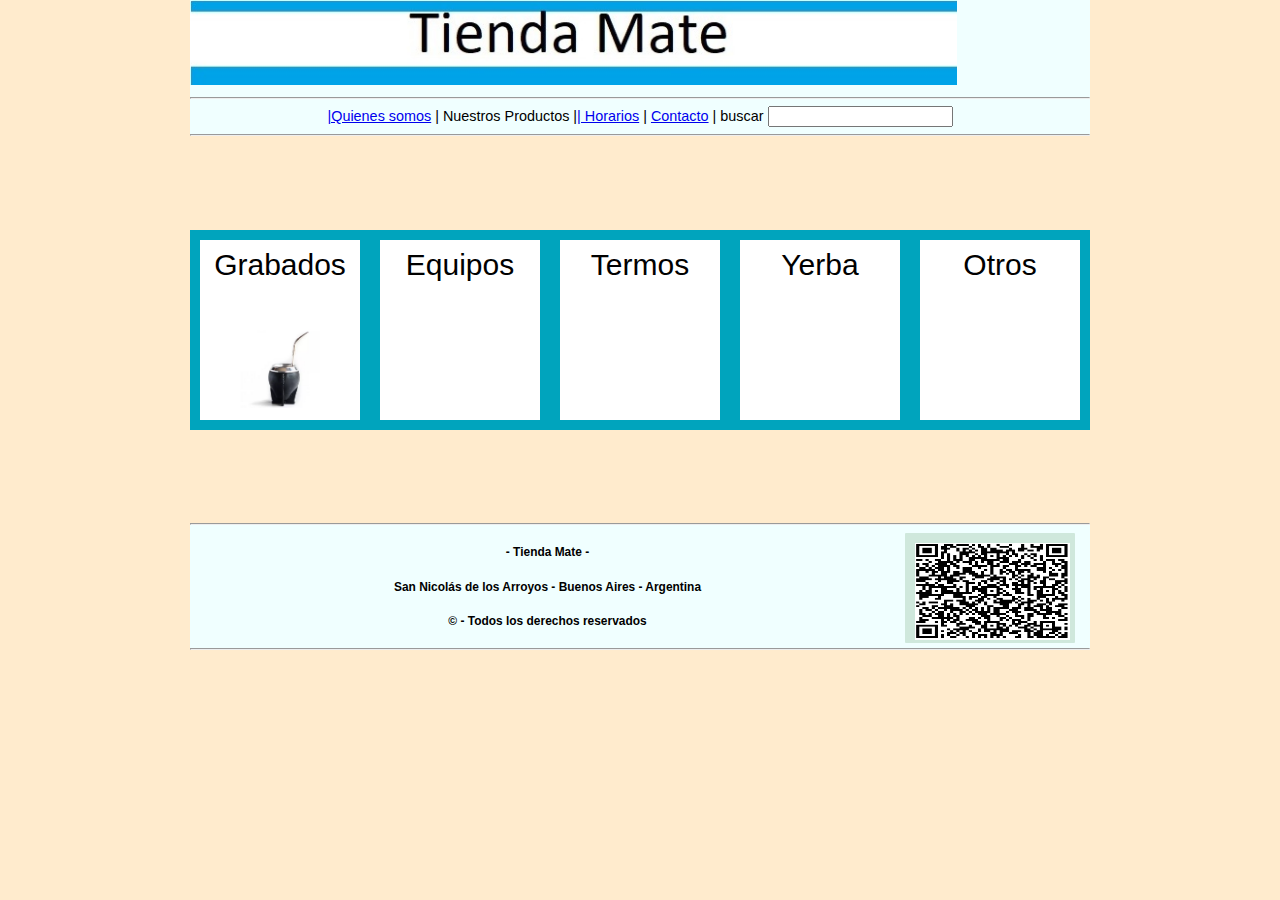
<file: index.html>
<!DOCTYPE html>

<html lang= "es">
  <meta charset="UTF-8">
<head>
  <title>-  Tienda Mate  -   San Nicolás</title>
  <link rel="stylesheet" href="style.css">
</head>
<body> 
  <header>
    <img src="images/cabeza.jpg" width="767" >
     
    
    <hr></hr>
    <nav class="menu">
      <center><a href= "paginasadicionales/quienes somos.html"> |Quienes somos</a> |  Nuestros Productos  |<a href="paginasadicionales/horarios.html">| Horarios</a> |  <a href="paginasadicionales/contacto.html">Contacto</a> | buscar <input type="search"></center> 
    </nav>


    <hr></hr>
  </header> 
    
  <br> 
  <br>
  <br>
  <br>
  <br>  
  <nav>
  <div class="variedades">

    <div colspan="1" align="center">Grabados  <img src="images/mate.jpg" width="80"></div>
    <br>
    <br>
    <div class="mates">Equipos</div>
    <br>
    <br>
    <div class="mates">Termos</div>
    <br>
    <br>
    <div class="mates">Yerba</div>
    <br>
    <br>
    <div class="mates">Otros</div>
 
  </div>
  </nav>
<br>
<br>
<br>
<br>
<br>
<footer>
  <hr></hr>
  <div class="caja" > <img src="images/qr.png" width="155" height="97"> </div>
<p> 
   <center>
   <h5>- Tienda Mate -</h5> 
   <h5>San Nicolás de los Arroyos - Buenos Aires - Argentina</h5>

   <h5>© - Todos los derechos reservados</h5>
   </center>
</p>  
<hr></hr>
</footer>
</body>
</html>
</file>
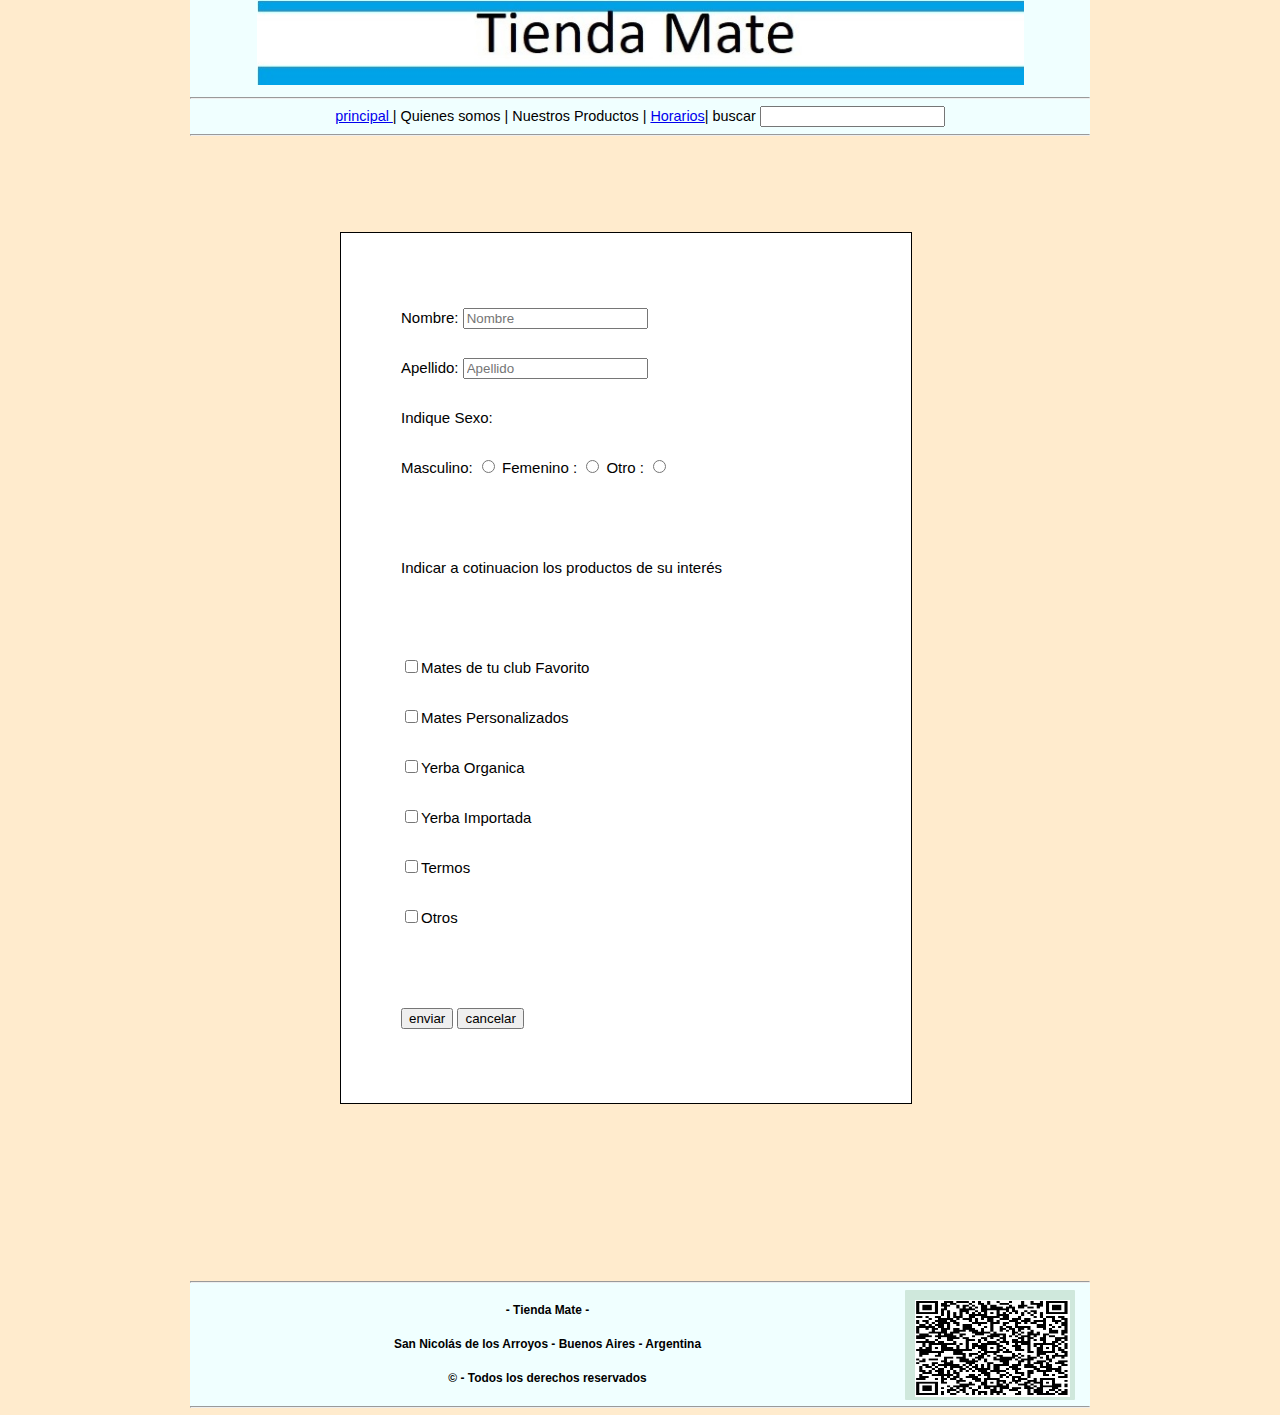
<file: paginasadicionales/contacto.html>
<!DOCTYPE html>
<head>
    <title>tienda mate - contacto </title>
    <link rel="stylesheet" href="../style.css">
</head>  
<body>
<header>
      <center><img src="../images/cabeza.jpg" width="767" ></center>
      <hr></hr>
      <center><a href= "../index.html">principal </a> | Quienes somos |  Nuestros Productos  |  <a href="horarios.html">Horarios</a>| buscar <input type="search"></center>
      <hr></hr>
</header>
<br>
<br>
<br>
<br>    
<main>
<form action="" method="">
    Nombre: <input type="text" name="nombre" placeholder="Nombre">
    <br>
    Apellido:  <input type="text" name="Apellido" placeholder="Apellido">
    <br>
    Indique Sexo: <br>
    Masculino: <input type="radio" name="sexo">
    Femenino : <input type="radio" name="sexo">
    Otro     : <input type="radio" name="sexo"><br>
<br>
    Indicar a cotinuacion los productos de su interés<br>
    <br>
  
    <input type="checkbox" name="politica">Mates de tu club Favorito<br>
    <input type="checkbox" name="politica">Mates Personalizados<br>
    <input type="checkbox" name="politica">Yerba Organica<br>
    <input type="checkbox" name="politica">Yerba Importada<br>
    <input type="checkbox" name="politica">Termos <br>
    <input type="checkbox" name="politica">Otros <br>
    <br>
    <input type="submit" value="enviar">
    <input type="reset" value="cancelar">
</form>
</main>
<br>
<br>
<br>
<br>
      <footer>
        <hr></hr>
        <div class="caja" > <img src="../images/qr.png" width="155" height="97"> </div>
        <p> 
        
           <center>
           <h5>- Tienda Mate -</h5> 
           <h5>San Nicolás de los Arroyos - Buenos Aires - Argentina</h5>
        
           <h5>© - Todos los derechos reservados</h5>
           </center>
        </p>  
        <hr></hr>
        </footer>
        </body>
        </html>
</file>
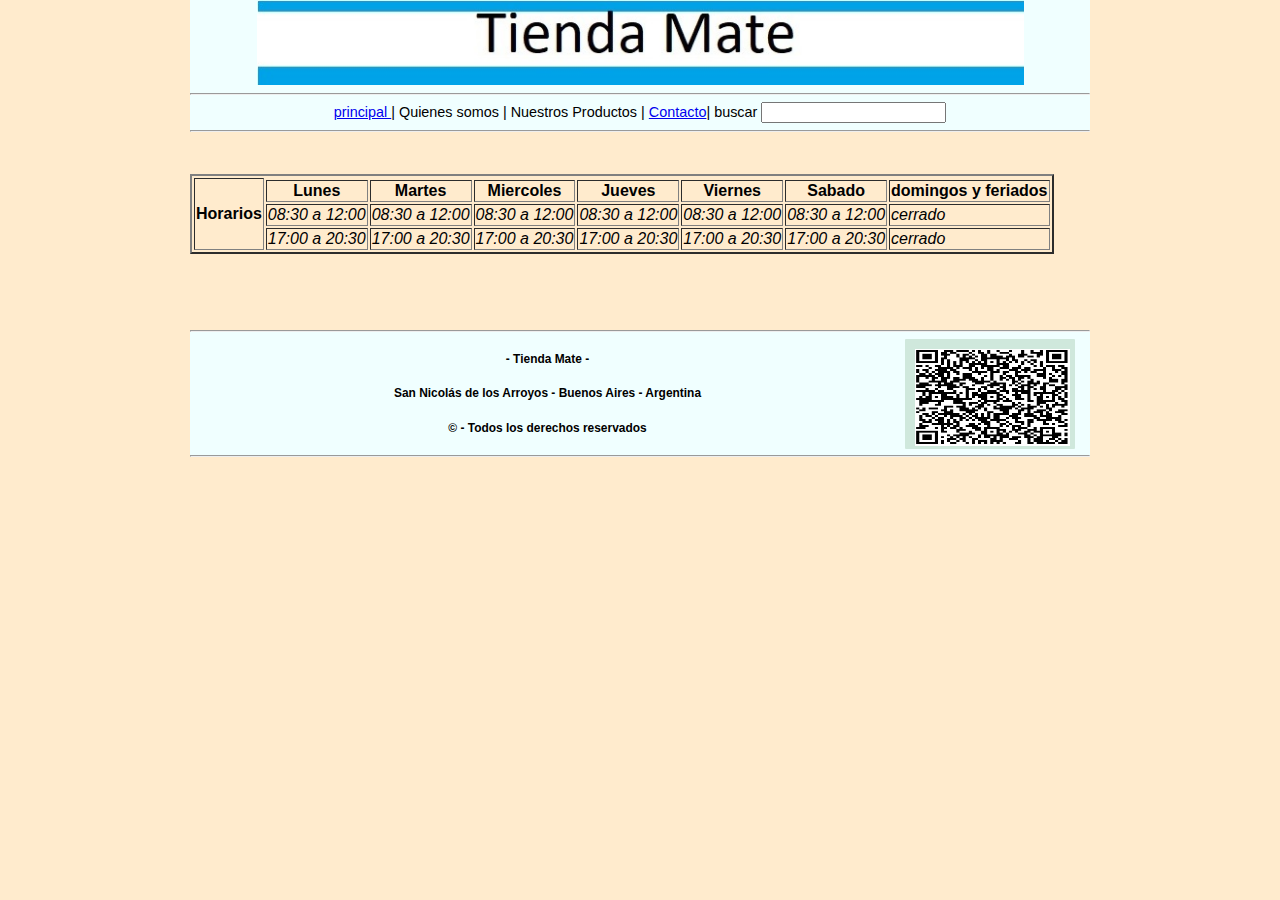
<file: paginasadicionales/horarios.html>
<html>
<head>
     <title>tienda mate - horarios</title>
     <link rel="stylesheet" href="../style.css">
</head>  
<body>
<header>
       <center><img src="../images/cabeza.jpg" width="767" ></center>
       <hr></hr>
       <center><a href= "../index.html">principal </a> | Quienes somos |  Nuestros Productos  |  <a href="contacto.html">Contacto</a>| buscar <input type="search"></center>
       <hr></hr>
       </header>
     <br>





     </br>
    
 

        
        <table border="2">
            <tr>
                <td rowspan=7  class="dias"> Horarios</td>
            </tr>
            <tr class="dias">
                <th>Lunes</th>
                <th>Martes</th>
                <th>Miercoles</th>
                <th>Jueves</th>
                <th>Viernes</th>
                <th>Sabado</th>
                <th>domingos y feriados</th>
            </tr>
        
            <tr class="horarios">
                <td>08:30 a 12:00</td>
                <td>08:30 a 12:00</td>
                <td>08:30 a 12:00</td>
                <td>08:30 a 12:00</td>
                <td>08:30 a 12:00</td>
                <td>08:30 a 12:00</td>
                <td>cerrado</td>
            </tr>
    
            <tr  class="horarios">
                <td>17:00 a 20:30</td>
                <td>17:00 a 20:30</td>
                <td>17:00 a 20:30</td>
                <td>17:00 a 20:30</td>
                <td>17:00 a 20:30</td>
                <td>17:00 a 20:30</td>
                <td>cerrado</td>
            </tr>

        </table>
        <br>
        <br>
        <br>
        <br>
        <footer>

            <hr></hr>
            <div class="caja" > <img src="../images/qr.png" width="155" height="97"> </div>
            <p> 
               <center>
               <h5>- Tienda Mate -</h5> 
               <h5>San Nicolás de los Arroyos - Buenos Aires - Argentina</h5>
            
               <h5>© - Todos los derechos reservados</h5>
               </center>
            </p>  
            <hr></hr>
            </footer>
    </body>
</html>
</file>
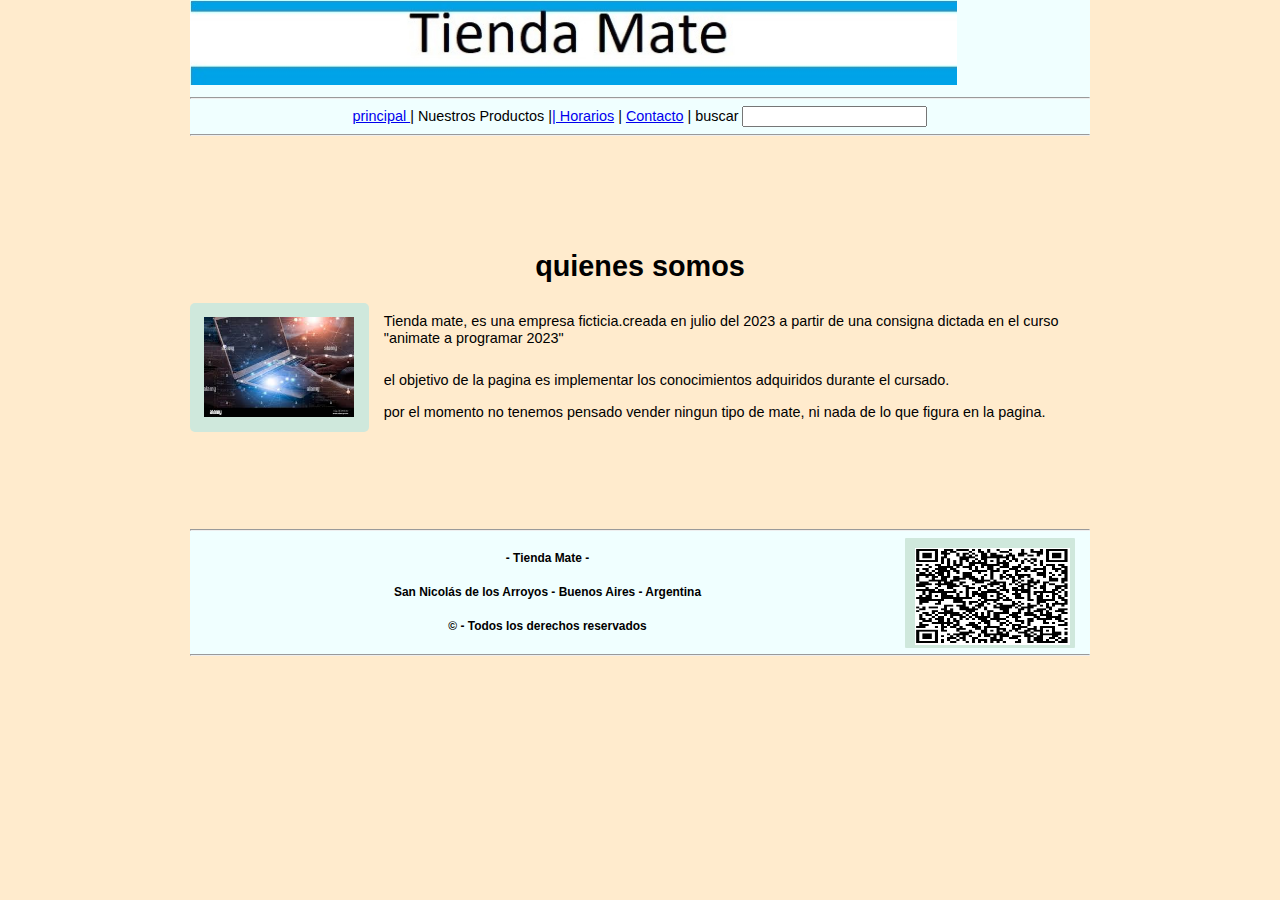
<file: paginasadicionales/quienes somos.html>
<!DOCTYPE html>

<html lang= "es">
  <meta charset="UTF-8">
<head>
  <title>-  Tienda Mate  -   San Nicolás</title>
  <link rel="stylesheet" href="../style.css">
</head>
<body> 
  <header>
    <img src="../images/cabeza.jpg" width="767" >
     
    
    <hr></hr>
    <nav class="menu">
      <center><a href= "../index.html">principal </a> |  Nuestros Productos  |<a href="horarios.html">| Horarios</a> |  <a href="paginasadicionales/contacto.html">Contacto</a> | buscar <input type="search"></center> 
    </nav>
    
    <hr></hr>
  </header> 
    
  <br> 
  <br>
  <br>
  <br>
  <br>  
  <nav>

    <h1><center>quienes somos</center></h1>
    <section>
      
      <div class="box" > <img src="../images/programacion.jpg" width="150" height="100"> </div>
        <p class="especial">Tienda mate, es una empresa ficticia.creada en julio del 
        2023 a partir de una consigna dictada en el curso "animate a programar 2023" </p>
      
        <p>el objetivo de la pagina es implementar los conocimientos adquiridos 
        durante el cursado.
        </p>
        
        <p>por el momento no tenemos pensado vender ningun tipo de mate, 
        ni nada de lo que figura en la pagina.
        </p>
        </div>
    </section>





<br>
<br>
<br>
<br>
<br>
<footer>
  <hr></hr>
  <div class="caja" > <img src="../images/qr.png" width="155" height="97"> </div>
  <p> 

   <center>
   <h5>- Tienda Mate -</h5> 
   <h5>San Nicolás de los Arroyos - Buenos Aires - Argentina</h5>

   <h5>© - Todos los derechos reservados</h5>
   </center>
</p>  
<hr></hr>
</footer>
</body>
</html>
</file>
<file: style.css>
body {
   background-color:blanchedalmond;
}

.horarios{
    font-style:italic; 
    padding-right: 10px;
    margin-right:150px;
}
.dias{
    font-weight: bold;
}
.flex-container {

    display: flex;
  
    height: 200px;
  
    background-color: #00A4BD;
  
  }
  
  .variedades {

    display: flex;
  
    height: 200px;
  
    background-color: #00A4BD;
    
  
  }
  
  .variedades > div {
  
    background-color:white;
  
    width: 90px;
  
    margin: 10px;
  
    text-align: center;
    text-size-adjust:initial;
  
    line-height: 50px;
  
    font-size: 30px;
  
    flex: 1 1 200px;
    
  
  }
  footer{
    background-color:azure;
  }
  header{
    background-color: azure;
  }
  main {
  
    background-color:white;
  
    width:50%;

  
    margin: 100px;
  
    text-align: left;
    text: size adjust 20px;
  
    line-height: 50px;
  
    font-size: 15px;
  
    flex: 1 1 100px;
    border:1px solid;
    position:relative;
    padding:60px;
    margin-top:20px;
    margin-left:150px;
  }

  body {
    width: 100%;
    max-width: 900px; margin: 0 auto;
    font: .9em/1.2 Arial, Helvetica, sans-serif
    }
  .box {
    width: 150px;
    height: 100px; 
    border-radius: 5px;
    background-color: rgb(207,232,220); 
    padding: 1em;
    float: left;
    margin-right: 15px;
    }

.especial {
      background-color:none;
      padding: 10px;
      color:black;}
.section {
  display : Flex; }

  .caja {
    width: 150px;
    height: 90px; 
    border-radius: 1px;
    background-color: rgb(207,232,220); 
    padding: 10px;
    float:inline-end;
    margin-right: 15px;
    }
</file>
